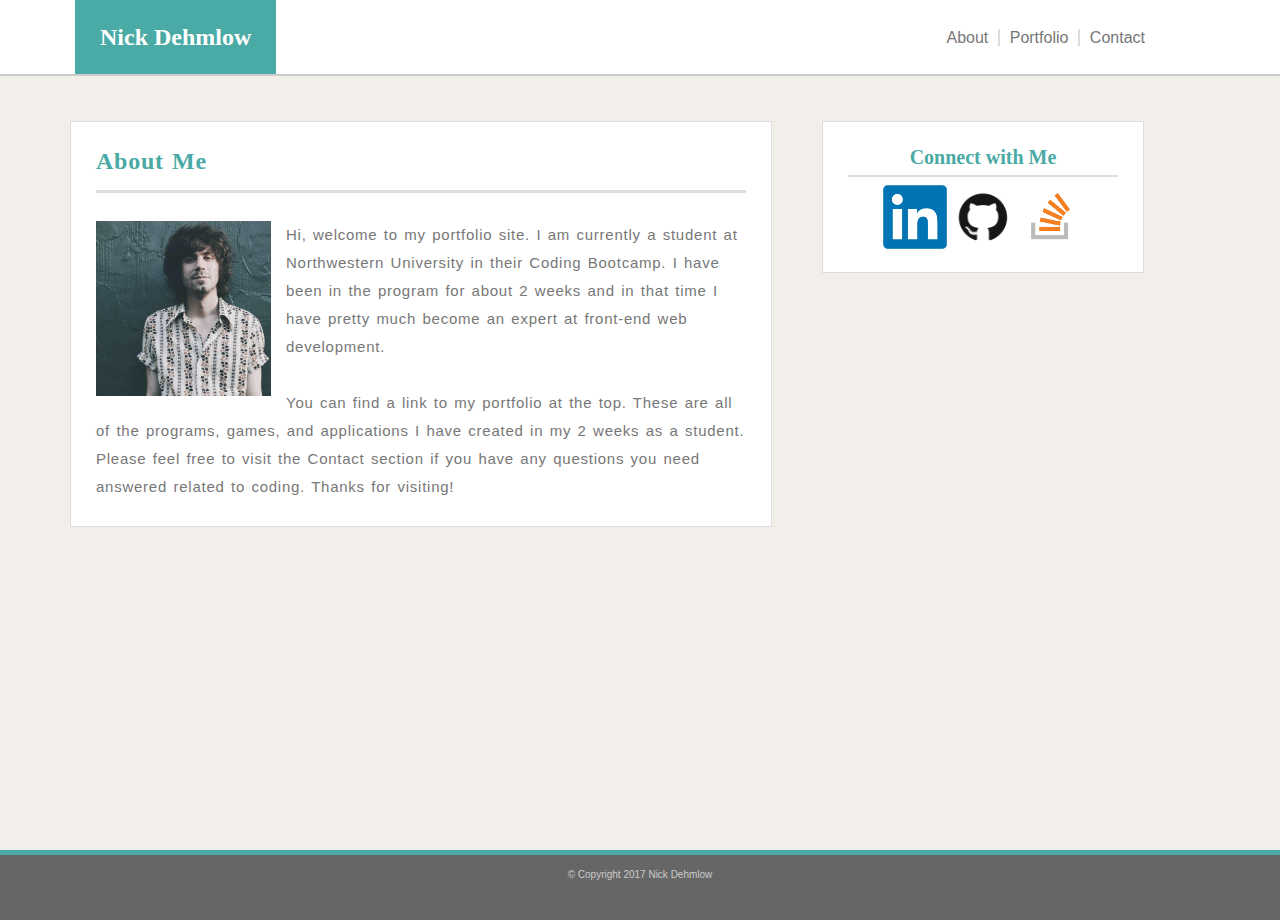
<file: index.html>
<!DOCTYPE html>
<html>
<head>
	<title>Nick's Portfolio</title>
	
	<link rel="stylesheet" type="text/css" href="assets/css/reset.css">
	<link rel="stylesheet" type="text/css" href="assets/css/style.css">

</head>
<body>

  <div class="content">
    

	<header>

		<h1 id="name">Nick Dehmlow</h1>


			<div id="links">

			<a href="index.html" style="border-right:2px solid #dddddd; padding-right: 5px;">About </a> 
			
			<a href="portfolio.html" style="border-right:2px solid #dddddd; padding-right: 5px; padding-left: 10px">Portfolio </a>
			
			<a href="contact.html" style="padding-left: 10px">Contact</a>

			</div>

		

	</header>
		
	<div class="content-inside">

	<section>
	
		<div id="aboutme">
		
			<h1 style="border-bottom: medium solid #dddddd; padding-bottom: 15px;">About Me</h1>	
			
			<br>
			<img src="assets/images/nick.png" style="height:175px;width:175px; float: left; margin: 0px 15px 0px 0px">
			<p>
			Hi, welcome to my portfolio site.  I am currently a student at Northwestern University in their Coding Bootcamp.  I have been in the program for about 2 weeks and in that time I have pretty much become an expert at front-end web development.
			</p>
			<br>
			<p>
			You can find a link to my portfolio at the top.  These are all of the programs, games, and applications I have created in my 2 weeks as a student.  Please feel free to visit the Contact section if you have any questions you need answered related to coding.  Thanks for visiting!
			</p>

		</div>	

		<div id="sidebar">

			<h2>Connect with Me</h2>

			<hr style="border: thin solid #dddddd">

			<div id="imagelinks">

				<a href="https://www.linkedin.com/in/nick-dehmlow-b7170122/"> 
					<img src="assets/images/linkedin.png" alt="linkedin" style="width:64px;height:64px"></a>

				<a href="https://github.com/nwdehmlow">
				 	<img src="assets/images/github.png" alt="github" style="width:64px;height:64px"></a>

				<a href="https://stackoverflow.com/users/8217764/nick-dehmlow?tab=profile">
				  	<img src="assets/images/stack.png" alt="stack" style="width:64px;height:64px"></a>

			</div>

		</div>

	</section>

	</div>
	</div>

	<footer class="footer">
		© Copyright 2017 Nick Dehmlow
	</footer>

</body>
</html>
</file>
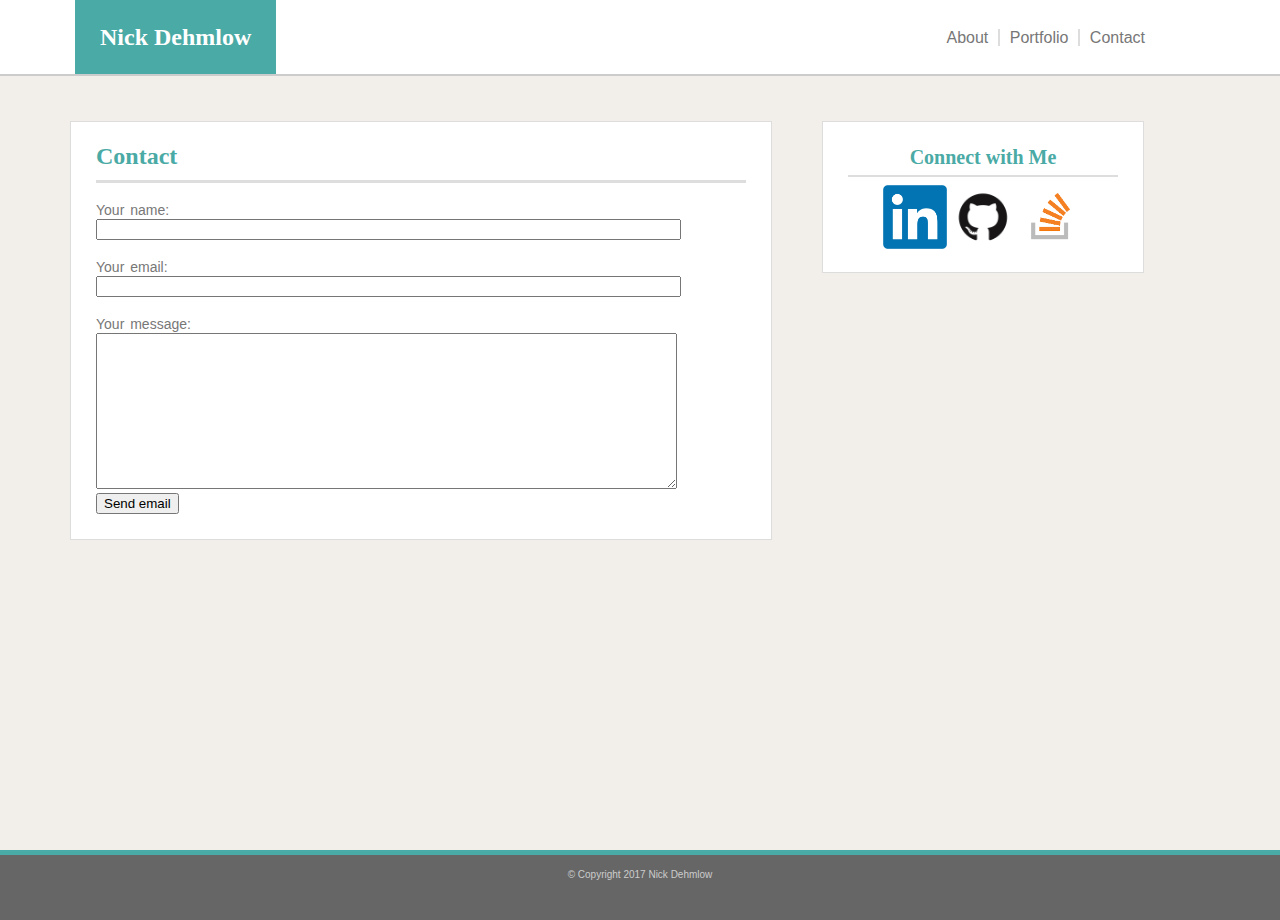
<file: contact.html>
<!DOCTYPE html>
<html>
<head>
	<title>Nick's Portfolio</title>
	
	<link rel="stylesheet" type="text/css" href="assets/css/reset.css">
	<link rel="stylesheet" type="text/css" href="assets/css/style.css">
	
</head>
<body>

  <div class="content">
    

	<header>

		<h1 id="name">Nick Dehmlow</h1>


			<div id="links">

			<a href="index.html" style="border-right:2px solid #dddddd; padding-right: 5px;">About </a> 
			
			<a href="portfolio.html" style="border-right:2px solid #dddddd; padding-right: 5px; padding-left: 10px">Portfolio </a>
			
			<a href="contact.html" style="padding-left: 10px">Contact</a>

			</div>
		

	</header>

	<div class="content-inside">

	<section>
	
		<div id="contact">
		
			<h1 style="border-bottom: medium solid #dddddd; padding-bottom: 15px;">Contact</h1>	
			
			<br>
			
			<form action="" method="POST" enctype="multipart/form-data">
		    <input name="action" value="submit" type="hidden"> Your name:<br>
		    <input name="name" size="70" type="text"><br> <br>Your email:<br>
		    <input name="email" size="70" type="text"><br> <br>Your message:<br>
		    <textarea name="message" rows="10" cols="70">    </textarea><br>
		    <input value="Send email" type="submit">
		    </form>

		</div>	

		<div id="sidebar">

			<h2>Connect with Me</h2>

			<hr style="border: thin solid #dddddd">

			<div id="imagelinks">

				<a href="https://www.linkedin.com/in/nick-dehmlow-b7170122/"> 
					<img src="assets/images/linkedin.png" alt="linkedin" style="width:64px;height:64px"></a>

				<a href="https://github.com/nwdehmlow">
				 	<img src="assets/images/github.png" alt="github" style="width:64px;height:64px"></a>

				<a href="https://stackoverflow.com/users/8217764/nick-dehmlow?tab=profile">
				  	<img src="assets/images/stack.png" alt="stack" style="width:64px;height:64px"></a>

			</div>

		</div>

	</section>

	</div>
	</div>

	<footer class="footer">
		© Copyright 2017 Nick Dehmlow
	</footer>

</body>
</html>
</file>
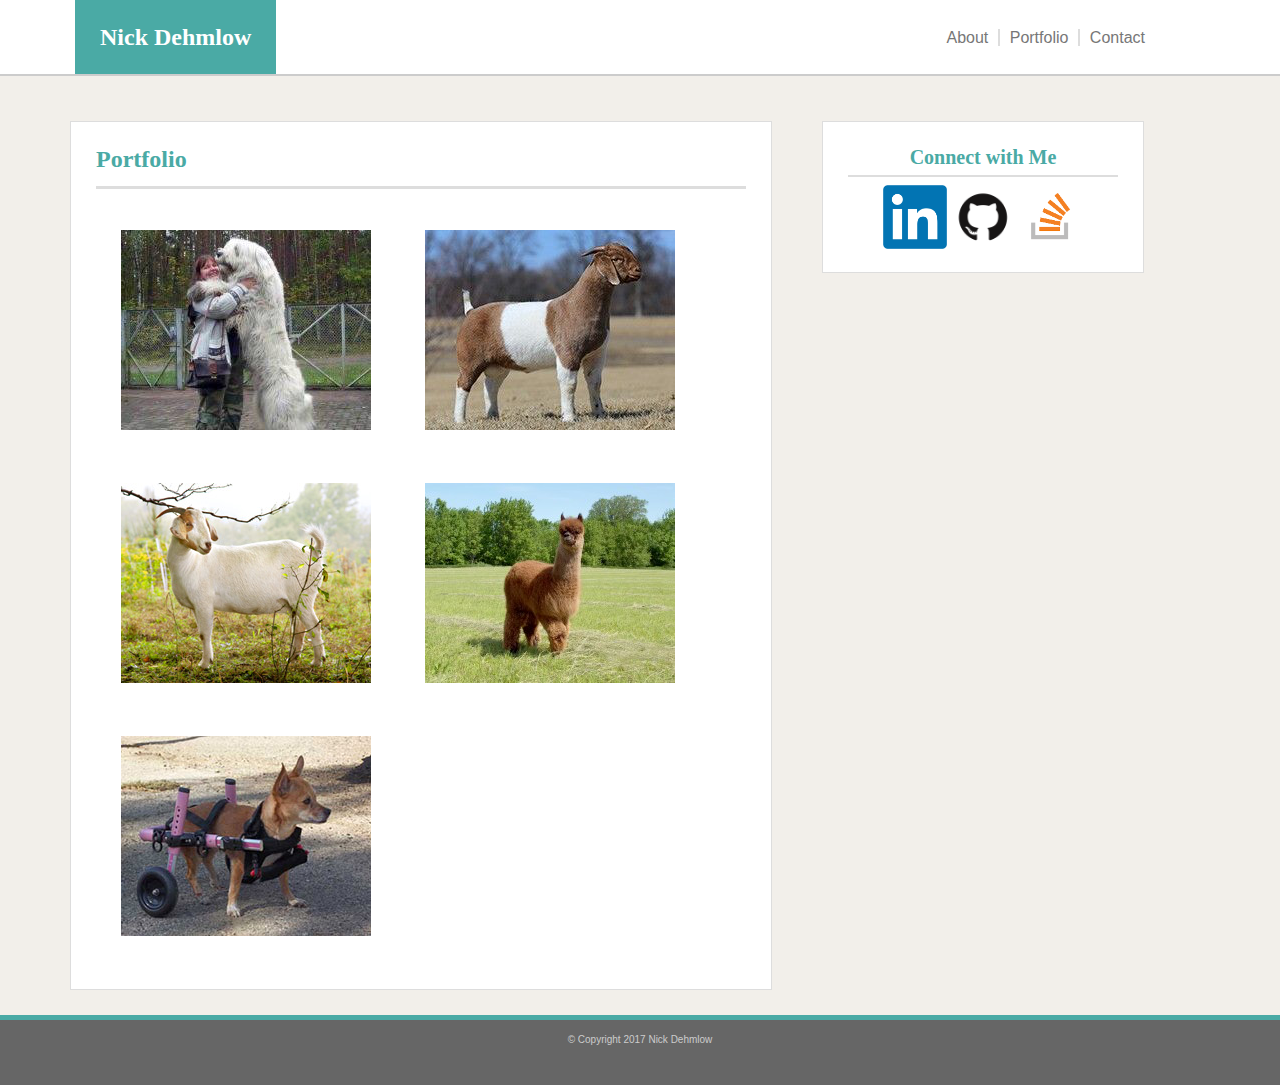
<file: portfolio.html>
<!DOCTYPE html>
<html>
<head>
	<title>Nick's Portfolio</title>
	
	<link rel="stylesheet" type="text/css" href="assets/css/reset.css">
	<link rel="stylesheet" type="text/css" href="assets/css/style.css">
	
</head>
<body>

  <div class="content">
    

	<header>

		<h1 id="name">Nick Dehmlow</h1>


			<div id="links">

			<a href="index.html" style="border-right:2px solid #dddddd; padding-right: 5px;">About </a> 
			
			<a href="portfolio.html" style="border-right:2px solid #dddddd; padding-right: 5px; padding-left: 10px">Portfolio </a>
			
			<a href="contact.html" style="padding-left: 10px">Contact</a>

			</div>
		

	</header>
		
	<div class="content-inside">

	<section>
	
		<div id="portfolio">
		
			<h1 style="border-bottom: medium solid #dddddd; padding-bottom: 15px;">Portfolio</h1>	
			
			<br>
			
			<img src="assets/images/img1.png" style="margin: 25px">

			<img src="assets/images/img2.png" style="margin: 25px">

			<img src="assets/images/img3.png" style="margin: 25px">

			<img src="assets/images/img4.png" style="margin: 25px">

			<img src="assets/images/img5.png" style="margin: 25px">

		</div>	

		<div id="sidebar">

			<h2>Connect with Me</h2>

			<hr style="border: thin solid #dddddd">

			<div id="imagelinks">

				<a href="https://www.linkedin.com/in/nick-dehmlow-b7170122/"> 
					<img src="assets/images/linkedin.png" alt="linkedin" style="width:64px;height:64px"></a>

				<a href="https://github.com/nwdehmlow">
				 	<img src="assets/images/github.png" alt="github" style="width:64px;height:64px"></a>

				<a href="https://stackoverflow.com/users/8217764/nick-dehmlow?tab=profile">
				  	<img src="assets/images/stack.png" alt="stack" style="width:64px;height:64px"></a>

			</div>

		</div>

	</section>

	</div>
	</div>

	<footer class="footer">
		© Copyright 2017 Nick Dehmlow
	</footer>

</body>
</html>
</file>
<file: assets/css/style.css>
header {
	height: 74px;
	background: #ffffff;
	border-bottom: 2px solid #cccccc;
	position: relative;
}

 #name {
	font-size: 24px;
	padding: 25px;
	background: #4aaaa5;
	color: #ffffff;
	text-align: center;
	float:left;
	margin-left: 75px;
	position: absolute;
}

#links {
	color: #777777;
	float: right;
	margin-top: 30px;
	margin-right: 135px;
	font-size: 16px;
}

section {
	display: flex;
}

#aboutme {
	width: 650px;
	margin: 25px;
	margin-left: 50px;
	padding: 25px;
	border: thin solid #dddddd;
	float: left;
	background: #ffffff;
	color: #777777;
	font-size: 15px;
	word-spacing: 1.5px;
	line-height: 28px;
	letter-spacing: .75px
}

#contact {
	width: 650px;
	margin: 25px;
	margin-left: 50px;
	padding: 25px;
	border: thin solid #dddddd;
	float: left;
	background: #ffffff;
	color: #777777;
	font-size: 14px;
	word-spacing: 2px;
	line-height: 18px;
}

#portfolio {
	width: 650px;
	margin: 25px;
	margin-left: 50px;
	padding: 25px;
	border: thin solid #dddddd;
	float: left;
	background: #ffffff;
	color: #777777;
}

#sidebar {
	width: 270px;
	margin: 25px 50px 25px 25px;
	padding: 25px;
	border: thin solid #dddddd;
	float: right;
	height: 100px;
	text-align: center;
	background: #ffffff;
}



footer {
	background: #666666;
	border-top: 5px solid #4aaaa5;
	padding: 15px;
	text-align: center;
	color: #cccccc;
	font-size: 10px;
	clear: both;
}

html, body {
  height: 100%;
  margin: 0;
}
.content {
  min-height: 100%;
}
.content-inside {
  padding: 20px;
  padding-bottom: 50px;
}
.footer {
  height: 35px;
  margin-top: -50px;
}


h1,h2,h3 {
	font-family: 'Georgia', Times, Times New Roman, serif;
	font-weight: bold;
	color: #4aaaa5;
}

h1{
	font-size: 24px;
}

h2{
	font-size: 20px;
}

a:link {
    color: #777777;
    text-decoration: none;
}

a:visited {
    color: #777777;
}

a:hover {
    color: #3d3d3d;
}


body{
	font-family: 'Arial', 'Helvetica Neue', Helvetica, sans-serif;
	background: #f2efea;
}
</file>
